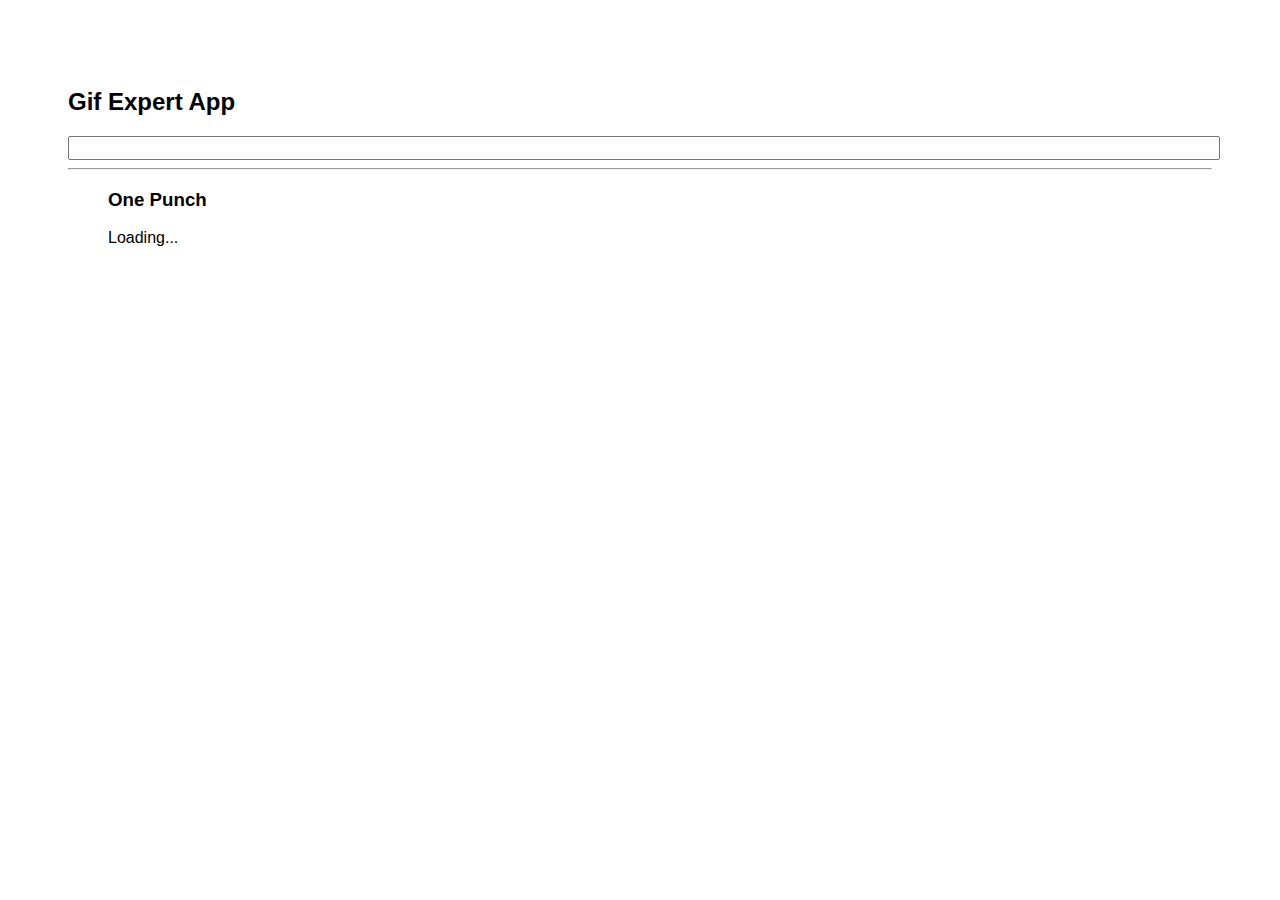
<file: docs/index.html>
<!doctype html>
<html lang="en">

<head>
    <meta charset="utf-8" />
    <link rel="icon" href="./favicon.ico" />
    <link rel="stylesheet" href="https://cdnjs.cloudflare.com/ajax/libs/animate.css/4.1.1/animate.min.css" />
    <meta name="viewport" content="width=device-width,initial-scale=1" />
    <meta name="theme-color" content="#000000" />
    <meta name="description" content="Web site created using create-react-app" />
    <link rel="apple-touch-icon" href="./logo192.png" />
    <link rel="manifest" href="./manifest.json" />
    <title>Gif Expert App</title>
    <link href="./static/css/main.4083d36e.chunk.css" rel="stylesheet">
</head>

<body><noscript>You need to enable JavaScript to run this app.</noscript>
    <div id="root"></div>
    <script>!function (e) { function r(r) { for (var n, p, f = r[0], i = r[1], l = r[2], c = 0, s = []; c < f.length; c++)p = f[c], Object.prototype.hasOwnProperty.call(o, p) && o[p] && s.push(o[p][0]), o[p] = 0; for (n in i) Object.prototype.hasOwnProperty.call(i, n) && (e[n] = i[n]); for (a && a(r); s.length;)s.shift()(); return u.push.apply(u, l || []), t() } function t() { for (var e, r = 0; r < u.length; r++) { for (var t = u[r], n = !0, f = 1; f < t.length; f++) { var i = t[f]; 0 !== o[i] && (n = !1) } n && (u.splice(r--, 1), e = p(p.s = t[0])) } return e } var n = {}, o = { 1: 0 }, u = []; function p(r) { if (n[r]) return n[r].exports; var t = n[r] = { i: r, l: !1, exports: {} }; return e[r].call(t.exports, t, t.exports, p), t.l = !0, t.exports } p.m = e, p.c = n, p.d = function (e, r, t) { p.o(e, r) || Object.defineProperty(e, r, { enumerable: !0, get: t }) }, p.r = function (e) { "undefined" != typeof Symbol && Symbol.toStringTag && Object.defineProperty(e, Symbol.toStringTag, { value: "Module" }), Object.defineProperty(e, "__esModule", { value: !0 }) }, p.t = function (e, r) { if (1 & r && (e = p(e)), 8 & r) return e; if (4 & r && "object" == typeof e && e && e.__esModule) return e; var t = Object.create(null); if (p.r(t), Object.defineProperty(t, "default", { enumerable: !0, value: e }), 2 & r && "string" != typeof e) for (var n in e) p.d(t, n, function (r) { return e[r] }.bind(null, n)); return t }, p.n = function (e) { var r = e && e.__esModule ? function () { return e.default } : function () { return e }; return p.d(r, "a", r), r }, p.o = function (e, r) { return Object.prototype.hasOwnProperty.call(e, r) }, p.p = "/"; var f = this["webpackJsonpgif-expert-app"] = this["webpackJsonpgif-expert-app"] || [], i = f.push.bind(f); f.push = r, f = f.slice(); for (var l = 0; l < f.length; l++)r(f[l]); var a = i; t() }([])</script>
    <script src="./static/js/2.931a210e.chunk.js"></script>
    <script src="./static/js/main.3326815b.chunk.js"></script>
</body>

</html>
</file>
<file: docs/static/css/main.4083d36e.chunk.css>
*{font-family:Helvetica,Arial,sans-serif}body{padding:60px}input{width:100%;font-size:1rem;color:grey}.card-grid ol{display:flex;flex-direction:row;flex-wrap:wrap}.card{align-content:center;border:1px solid grey;border-radius:6px;margin-bottom:10px;margin-right:6px;overflow:hidden}.card p{padding:5px;text-align:center}.card img{max-height:170px}
/*# sourceMappingURL=main.4083d36e.chunk.css.map */
</file>
